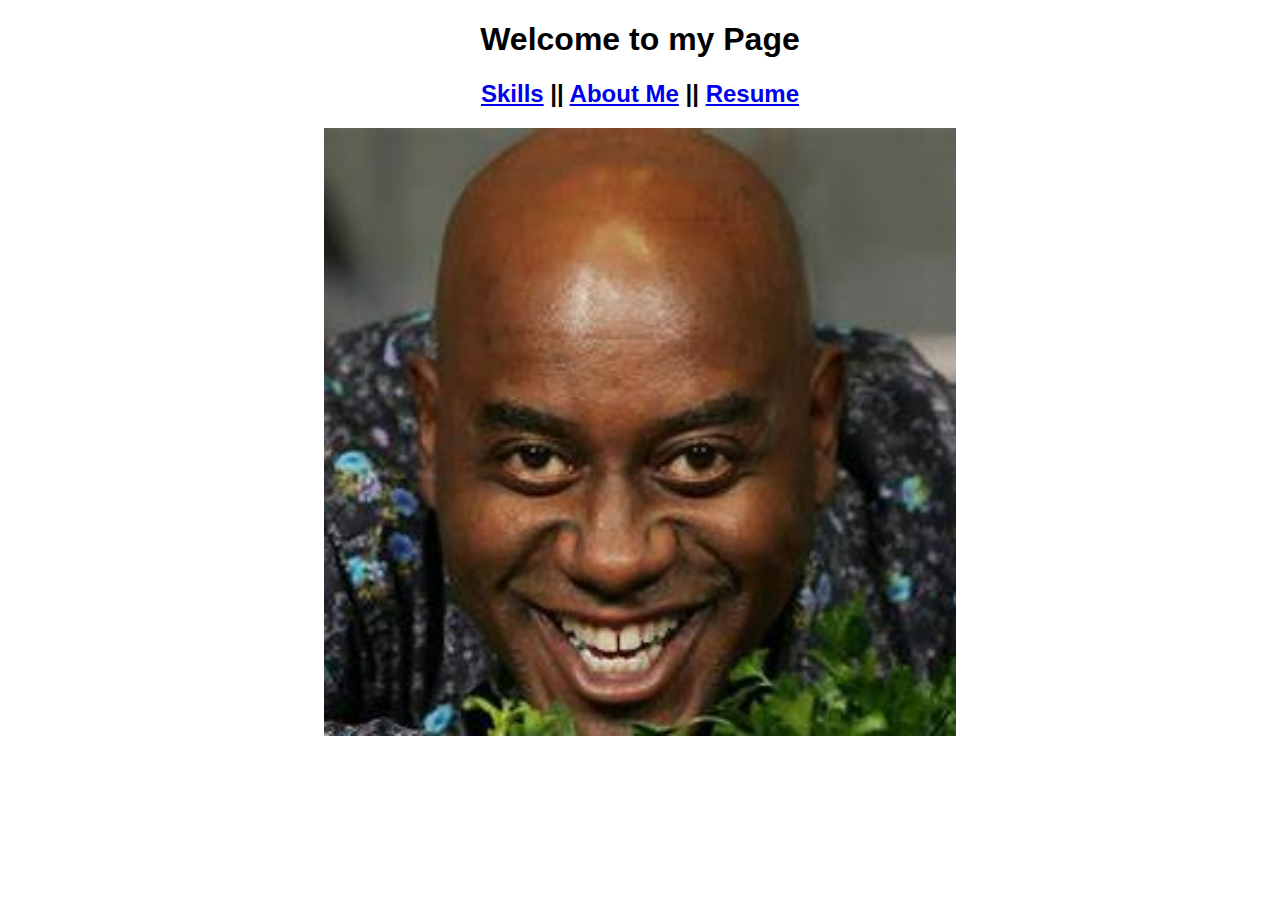
<file: index.html>
<!DOCTYPE html>
<html lang = "en">
<head>
  <link rel="stylesheet" type = "text/css" href="css/styles.css">
</head>
<body>
  <h1>Welcome to my Page</h1>
  <h2><a href = "skills.html">Skills</a> || <a href = "me.html">About Me</a> ||
  <a href = "resume.html">Resume</a></h2>
  <a target = "_blank" href = "images/ainsley.jpg">
	<img src ="images/ainsley.jpg" alt="Ainsley smiling" title = "Ainsley" class ="center"></a>
	</a>
</body>
</html>
</file>
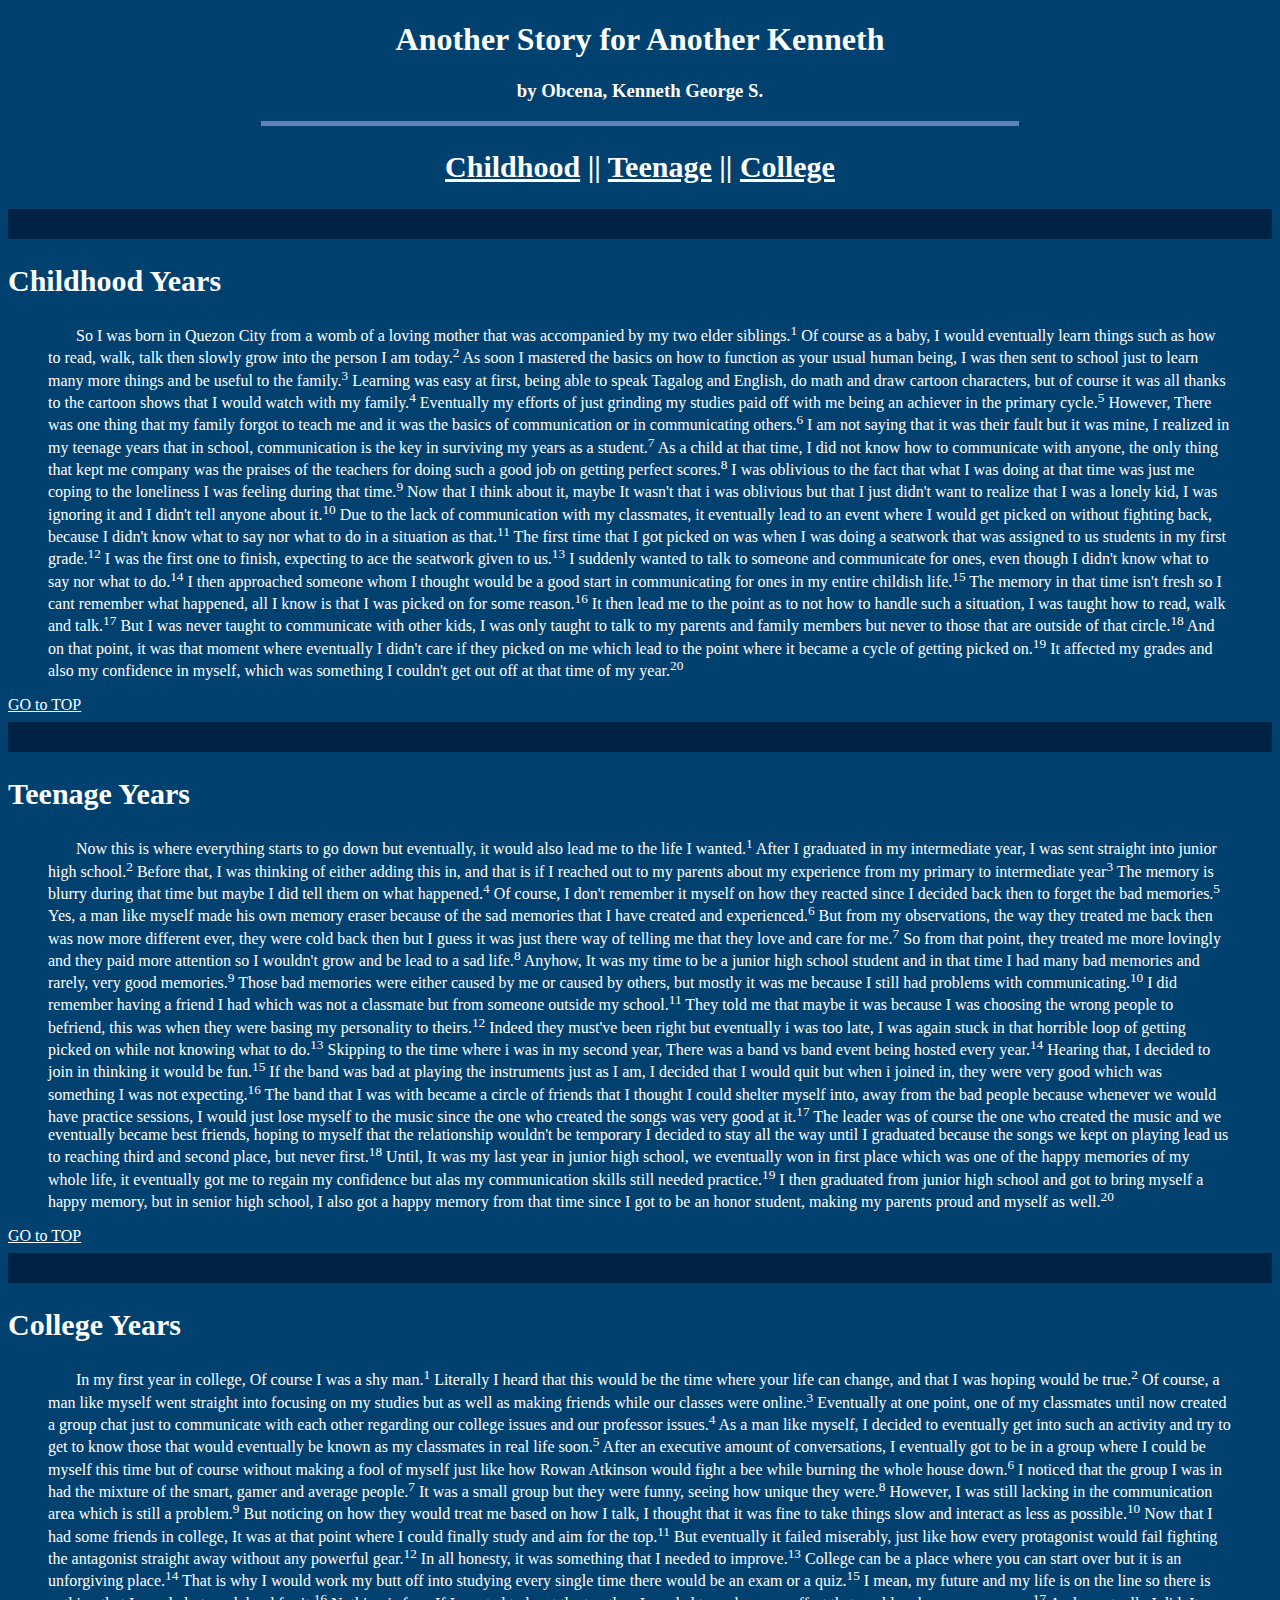
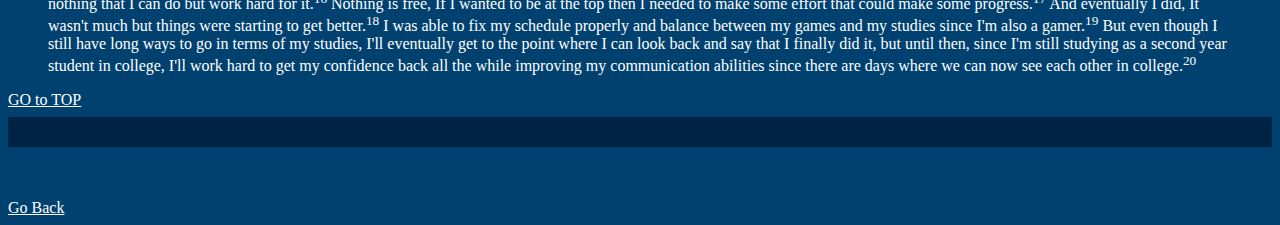
<file: me.html>
<!DOCTYPE html>
<html lang="en">
<head>
    <meta charset="utf-8" />
    <title>Biography</title>
</head>
<body style="background-color: #004170 ">
    <!-- Title of the Biography -->
    <h1 id = "top" style="color:white;text-align:center;font-family:Cascadia Code">
        Another Story for Another Kenneth
    </h1>
    <p></p>
    <h3 style="color:white;text-align:center;font-family:Cascadia Code"> by Obcena, Kenneth George S.</h3>
    <hr style="height: 5px; width: 60%; border: none; background-color: #6082B6 ">
	<h2 style="text-align:center;color:white;font-size:30px;font-family:serif;"><a style = "color:white;" href = "#child">Childhood</a> || <a href = "#teen" style = "color:white;">Teenage</a> || <a href = "#college" style = "color:white;">College</a><h2>
    <p></p>
    <!-- Childhood, Teenage and College Years-->
    <hr id = "child" style="height: 30px; border: none; background-color: #002244 ">
    <h2 style="text-align:left;color:white;font-size:30px;font-family:serif;">Childhood Years</h2>
	<p></p>
    <blockquote style="text-align: left; color: white; font-family:Trebuchet MS">
        &nbsp&nbsp&nbsp&nbsp&nbsp&nbsp So I was born in Quezon City from a womb of a loving mother that was accompanied by my two elder siblings.<sup>1</sup>
        Of course as a baby, I would eventually learn things such as how to read, walk, talk then slowly grow into the person I am today.<sup>2</sup>
        As soon I mastered the basics on how to function as your usual human being, I was then sent to school just to learn many more things and be useful to the family.<sup>3</sup>
        Learning was easy at first, being able to speak Tagalog and English, do math and draw cartoon characters, but of course it was all thanks to the cartoon shows that I would watch with my family.<sup>4</sup>
        Eventually my efforts of just grinding my studies paid off with me being an achiever in the primary cycle.<sup>5</sup>
        However, There was one thing that my family forgot to teach me and it was the basics of communication or in communicating others.<sup>6</sup>
        I am not saying that it was their fault but it was mine, I realized in my teenage years that in school, communication is the key in surviving my years as a student.<sup>7</sup>
        As a child at that time, I did not know how to communicate with anyone, the only thing that kept me company was the praises of the teachers for doing such a good job on getting perfect scores.<sup>8</sup>
        I was oblivious to the fact that what I was doing at that time was just me coping to the loneliness I was feeling during that time.<sup>9</sup>
        Now that I think about it, maybe It wasn't that i was oblivious but that I just didn't want to realize that I was a lonely kid, I was ignoring it and I didn't tell anyone about it.<sup>10</sup>
        Due to the lack of communication with my classmates, it eventually lead to an event where I would get picked on without fighting back, because I didn't know what to say nor what to do in a situation as that.<sup>11</sup>
        The first time that I got picked on was when I was doing a seatwork that was assigned to us students in my first grade.<sup>12</sup>
        I was the first one to finish, expecting to ace the seatwork given to us.<sup>13</sup>
        I suddenly wanted to talk to someone and communicate for ones, even though I didn't know what to say nor what to do.<sup>14</sup>
        I then approached someone whom I thought would be a good start in communicating for ones in my entire childish life.<sup>15</sup>
        The memory in that time isn't fresh so I cant remember what happened, all I know is that I was picked on for some reason.<sup>16</sup>
        It then lead me to the point as to not how to handle such a situation, I was taught how to read, walk and talk.<sup>17</sup>
        But I was never taught to communicate with other kids, I was only taught to talk to my parents and family members but never to those that are outside of that circle.<sup>18</sup>
        And on that point, it was that moment where eventually I didn't care if they picked on me which lead to the point where it became a cycle of getting picked on.<sup>19</sup>
        It affected my grades and also my confidence in myself, which was something I couldn't get out off at that time of my year.<sup>20</sup>
    </blockquote>
	<a style = "color:white;" href = "#top">GO to TOP</a>
    <hr style="height: 30px; border:none; background-color: #002244 ">
    <p></p>
    <h2  id = "teen" style="text-align:left;color:white;font-size:30px;font-family:serif;">Teenage Years </h2>
    <p></p>
    <blockquote style="text-align: left; color: white; font-family:Trebuchet MS">
        &nbsp&nbsp&nbsp&nbsp&nbsp&nbsp Now this is where everything starts to go down but eventually, it would also lead me to the life I wanted.<sup>1</sup>
        After I graduated in my intermediate year, I was sent straight into junior high school.<sup>2</sup>
        Before that, I was thinking of either adding this in, and that is if I reached out to my parents about my experience from my primary to intermediate year<sup>3</sup>
        The memory is blurry during that time but maybe I did tell them on what happened.<sup>4</sup>
        Of course, I don't remember it myself on how they reacted since I decided back then to forget the bad memories.<sup>5</sup>
        Yes, a man like myself made his own memory eraser because of the sad memories that I have created and experienced.<sup>6</sup>
        But from my observations, the way they treated me back then was now more different ever, they were cold back then but I guess it was just there way of telling me that they love and care for me.<sup>7</sup>
        So from that point, they treated me more lovingly and they paid more attention so I wouldn't grow and be lead to a sad life.<sup>8</sup>
        Anyhow, It was my time to be a junior high school student and in that time I had many bad memories and rarely, very good memories.<sup>9</sup>
        Those bad memories were either caused by me or caused by others, but mostly it was me because I still had problems with communicating.<sup>10</sup>
        I did remember having a friend I had which was not a classmate but from someone outside my school.<sup>11</sup>
        They told me that maybe it was because I was choosing the wrong people to befriend, this was when they were basing my personality to theirs.<sup>12</sup>
        Indeed they must've been right but eventually i was too late, I was again stuck in that horrible loop of getting picked on while not knowing what to do.<sup>13</sup>
        Skipping to the time where i was in my second year, There was a band vs band event being hosted every year.<sup>14</sup>
        Hearing that, I decided to join in thinking it would be fun.<sup>15</sup>
        If the band was bad at playing the instruments just as I am, I decided that I would quit but when i joined in, they were very good which was something I was not expecting.<sup>16</sup>
        The band that I was with became a circle of friends that I thought I could shelter myself into, away from the bad people because whenever we would have practice sessions, I would just lose myself to the music since the one who created the songs was very good at it.<sup>17</sup>
        The leader was of course the one who created the music and we eventually became best friends, hoping to myself that the relationship wouldn't be temporary I decided to stay all the way until I graduated because the songs we kept on playing lead us to reaching third and second place, but never first.<sup>18</sup>
        Until, It was my last year in junior high school, we eventually won in first place which was one of the happy memories of my whole life, it eventually got me to regain my confidence but alas my communication skills still needed practice.<sup>19</sup>
        I then graduated from junior high school and got to bring myself a happy memory, but in senior high school, I also got a happy memory from that time since I got to be an honor student, making my parents proud and myself as well.<sup>20</sup>
    </blockquote>
	<a style = "color:white;" href = "#top">GO to TOP</a>
    <hr style="height: 30px; border:none; background-color: #002244 ">
    <p></p>
    <h2 style="text-align:left;color:white;font-size:30px;font-family:serif;">College Years </h2>
    <p></p>
    <blockquote id = "college" style="text-align: left; color: white; font-family:Trebuchet MS">
        &nbsp&nbsp&nbsp&nbsp&nbsp&nbsp In my first year in college, Of course I was a shy man.<sup>1</sup>
        Literally I heard that this would be the time where your life can change, and that I was hoping would be true.<sup>2</sup>
        Of course, a man like myself went straight into focusing on my studies but as well as making friends while our classes were online.<sup>3</sup>
        Eventually at one point, one of my classmates until now created a group chat just to communicate with each other regarding our college issues and our professor issues.<sup>4</sup>
        As a man like myself, I decided to eventually get into such an activity and try to get to know those that would eventually be known as my classmates in real life soon.<sup>5</sup>
        After an executive amount of conversations, I eventually got to be in a group where I could be myself this time but of course without making a fool of myself just like how Rowan Atkinson would fight a bee while burning the whole house down.<sup>6</sup>
        I noticed that the group I was in had the mixture of the smart, gamer and average people.<sup>7</sup>
        It was a small group but they were funny, seeing how unique they were.<sup>8</sup>
        However, I was still lacking in the communication area which is still a problem.<sup>9</sup>
        But noticing on how they would treat me based on how I talk, I thought that it was fine to take things slow and interact as less as possible.<sup>10</sup>
        Now that I had some friends in college, It was at that point where I could finally study and aim for the top.<sup>11</sup>
        But eventually it failed miserably, just like how every protagonist would fail fighting the antagonist straight away without any powerful gear.<sup>12</sup>
        In all honesty, it was something that I needed to improve.<sup>13</sup>
        College can be a place where you can start over but it is an unforgiving place.<sup>14</sup>
        That is why I would work my butt off into studying every single time there would be an exam or a quiz.<sup>15</sup>
        I mean, my future and my life is on the line so there is nothing that I can do but work hard for it.<sup>16</sup>
        Nothing is free, If I wanted to be at the top then I needed to make some effort that could make some progress.<sup>17</sup>
        And eventually I did, It wasn't much but things were starting to get better.<sup>18</sup>
        I was able to fix my schedule properly and balance between my games and my studies since I'm also a gamer.<sup>19</sup>
        But even though I still have long ways to go in terms of my studies, I'll eventually get to the point where I can look back and say that I finally did it, but until then, since I'm still studying as a second year student in college, I'll work hard to get my confidence back all the while improving my communication abilities since there are days where we can now see each other in college.<sup>20</sup>
    </blockquote>
	<a style = "color:white;" href = "#top">GO to TOP</a>
    <hr style="height: 30px; border:none; background-color: #002244 ">
    <p></p>
	<br></br>
	<a href = "index.html" style="color:white">Go Back</a>
</body>
</html>
</file>
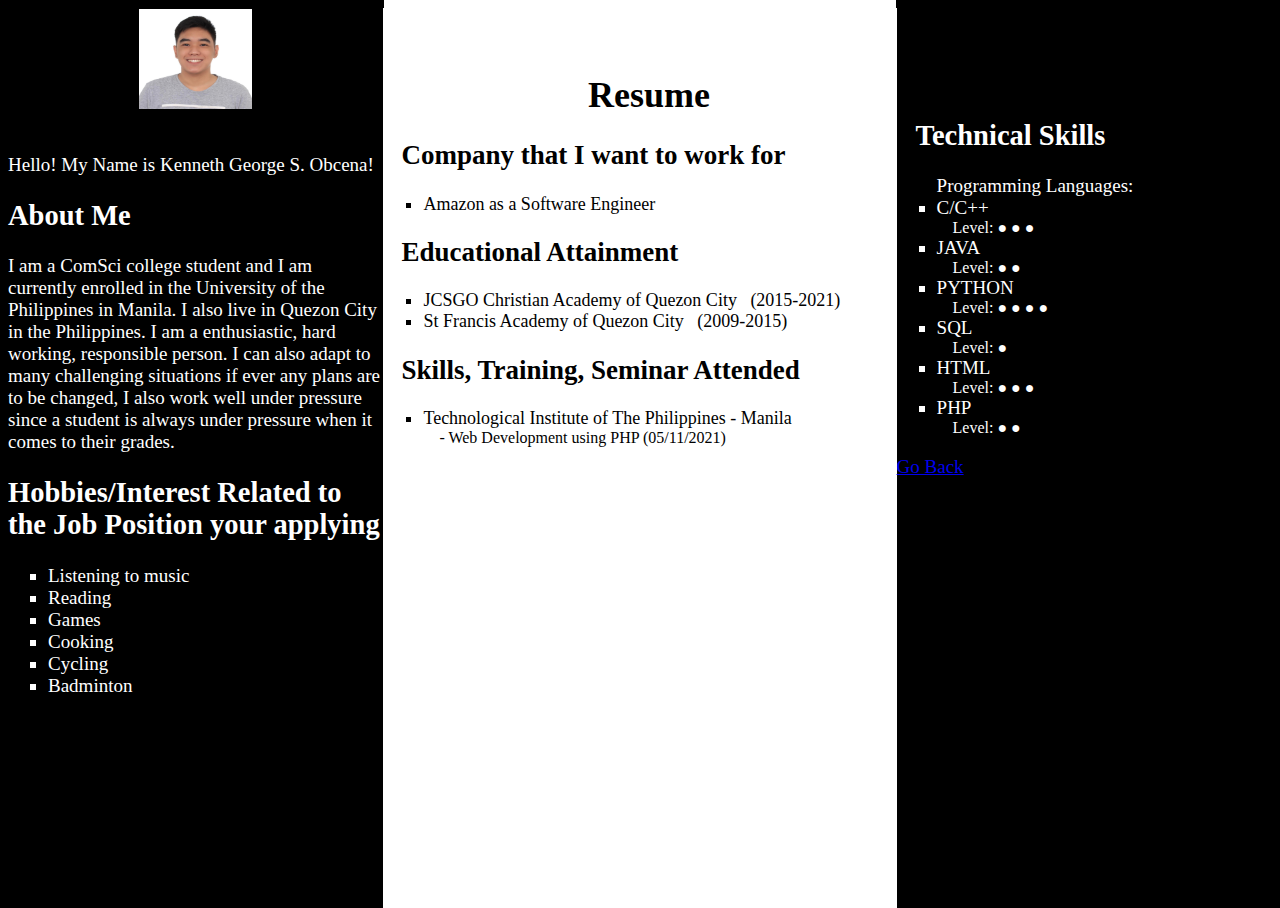
<file: resume.html>
<!DOCTYPE html>
<html lang = "en">
  <head>
  <title>Resume</title>
  <link rel="stylesheet" type="text/css" href="css/resume.css">
  </head>
  <body>
  <div class = "left">
  <img src = "images/face.jpg" class = "center" alt = "my picture"></img>
  <br></br>
  <div class = "text">Hello! My Name is Kenneth George S. Obcena!</div>
  <div class = "lefthead"><h2>About Me</h2></div>
<div class = "lefttext">I am a ComSci college student and I am currently
enrolled in the University of the Philippines in Manila. 
I also live in Quezon City in the Philippines. I am a 
enthusiastic, hard working, responsible person. I can 
also adapt to many challenging situations if ever 
any plans are to be changed, I also work well under 
pressure since a student is always under pressure when
it comes to their 
grades.</div>
<div class = "lefthead"><h2>Hobbies/Interest Related to the Job Position your applying</h2></div>
	<div class = "lefttext"><ul>
		<li>Listening to music</li>
		<li>Reading</li>
		<li>Games</li>
		<li>Cooking</li>
		<li>Cycling</li>
		<li>Badminton</li>
	</ul></div>
</div>

<div class = "middle">
<br></br>
<div class = "middlehead"><h1>Resume</h1></div>
  <div class = "middlehead"><h2>Company that I want to work for</h2></div>
  <div class = "middletext"><ul>
	<li>Amazon as a Software Engineer</li>
	</ul>
  <div class = "middlehead"><h2>Educational Attainment</h2></div>
  <ul>
	<li>JCSGO Christian Academy of Quezon City &nbsp&nbsp(2015-2021)</li>
	<li>St Francis Academy of Quezon City &nbsp&nbsp(2009-2015)</li>
  </ul>
  <div class = "middlehead"><h2>Skills, Training, Seminar Attended</h2></div>
  <ul>
	<li>Technological Institute of The Philippines - Manila</li>
	<li class = "remove">- Web Development using PHP (05/11/2021)</li>
	</ul>
  </div>
</div>	


<div class = "right">
  <br></br>
  <br></br>
  <div class = "righthead"><h2>Technical Skills</h2></div>
  <ul>
	Programming Languages:
	<li type = "disc">C/C++</li>
	<div class = "righttext">Level: &#9679; &#9679; &#9679;</div> 
	<li type = "disc">JAVA</li>
	<div class = "righttext">Level: &#9679; &#9679;</div> 
	<li type = "disc">PYTHON</li>
	<div class = "righttext">Level: &#9679; &#9679; &#9679; &#9679;</div> 
	<li type = "disc">SQL</li>
	<div class = "righttext">Level: &#9679; </div> 
	<li type = "disc">HTML</li>
	<div class = "righttext">Level: &#9679; &#9679; &#9679;</div> 
	<li type = "disc">PHP</li>
	<div class = "righttext">Level: &#9679; &#9679;</div> 
  </ul>
	<a href = "index.html">Go Back</a>
	<div>
		<br></br>
  </body>
</html>
</file>
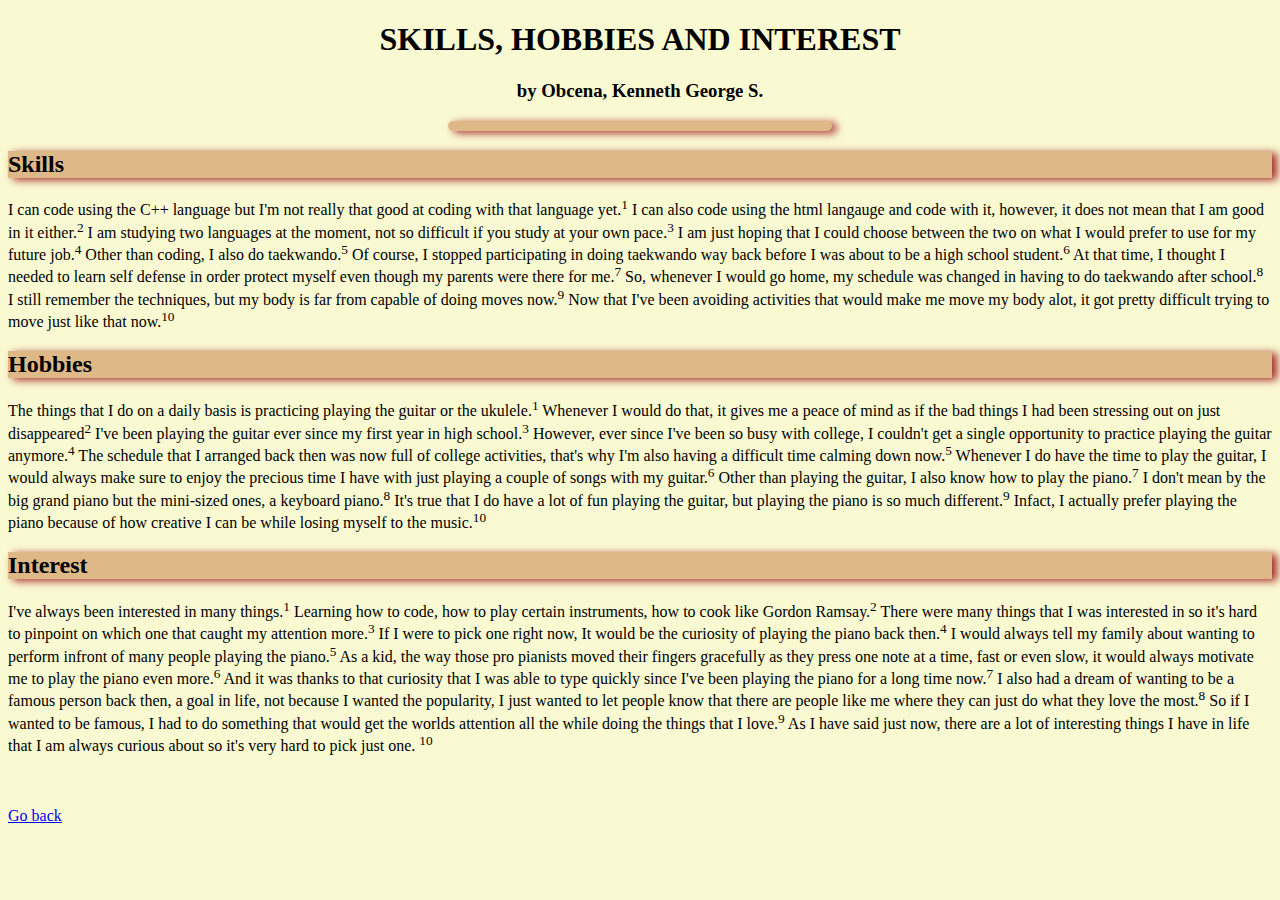
<file: skills.html>
<!DOCTYPE html>
<html lang="en">
<head>
    <meta charset="utf-8">
    <link rel="stylesheet" type="text/css" href="css/mystyle.css">
    <title>Skills, Hobbies and Interest</title>
</head>

<body>
    <h1>SKILLS, HOBBIES AND INTEREST</h1>
    <h3>by Obcena, Kenneth George S.</h3>
    <hr>
    <!--The skills hobbies and interests-->
        <h2>Skills</h2>
        <p>I can code using the C++ language but I'm not really that good at coding with that language yet.<sup>1</sup>
        I can also code using the html langauge and code with it, however, it does not mean that I am good in it either.<sup>2</sup>
        I am studying two languages at the moment, not so difficult if you study at your own pace.<sup>3</sup>
        I am just hoping that I could choose between the two on what I would prefer to use for my future job.<sup>4</sup>
        Other than coding, I also do taekwando.<sup>5</sup>
        Of course, I stopped participating in doing taekwando way back before I was about to be a high school student.<sup>6</sup>
        At that time, I thought I needed to learn self defense in order protect myself even though my parents were there for me.<sup>7</sup>
        So, whenever I would go home, my schedule was changed in having to do taekwando after school.<sup>8</sup>
        I still remember the techniques, but my body is far from capable of doing moves now.<sup>9</sup>
        Now that I've been avoiding activities that would make me move my body alot, it got pretty difficult trying to move just like that now.<sup>10</sup>
        </p>

        <h2>Hobbies</h2>
        <p>The things that I do on a daily basis is practicing playing the guitar or the ukulele.<sup>1</sup>
        Whenever I would do that, it gives me a peace of mind as if the bad things I had been stressing out on just disappeared<sup>2</sup>
        I've been playing the guitar ever since my first year in high school.<sup>3</sup>
        However, ever since I've been so busy with college, I couldn't get a single opportunity to practice playing the guitar anymore.<sup>4</sup>
        The schedule that I arranged back then was now full of college activities, that's why I'm also having a difficult time calming down now.<sup>5</sup>
        Whenever I do have the time to play the guitar, I would always make sure to enjoy the precious time I have with just playing a couple of songs with my guitar.<sup>6</sup>
        Other than playing the guitar, I also know how to play the piano.<sup>7</sup>
        I don't mean by the big grand piano but the mini-sized ones, a keyboard piano.<sup>8</sup>
        It's true that I do have a lot of fun playing the guitar, but playing the piano is so much different.<sup>9</sup>
        Infact, I actually prefer playing the piano because of how creative I can be while losing myself to the music.<sup>10</sup>
        </p>

        <h2>Interest</h2>
        <p>I've always been interested in many things.<sup>1</sup>
        Learning how to code, how to play certain instruments, how to cook like Gordon Ramsay.<sup>2</sup>
        There were many things that I was interested in so it's hard to pinpoint on which one that caught my attention more.<sup>3</sup>
        If I were to pick one right now, It would be the curiosity of playing the piano back then.<sup>4</sup>
        I would always tell my family about wanting to perform infront of many people playing the piano.<sup>5</sup>
        As a kid, the way those pro pianists moved their fingers gracefully as they press one note at a time, fast or even slow, it would always motivate me to play the piano even more.<sup>6</sup>
        And it was thanks to that curiosity that I was able to type quickly since I've been playing the piano for a long time now.<sup>7</sup>
        I also had a dream of wanting to be a famous person back then, a goal in life, not because I wanted the popularity, I just wanted to let people know that there are people like me where they can just do what they love the most.<sup>8</sup>
        So if I wanted to be famous, I had to do something that would get the worlds attention all the while doing the things that I love.<sup>9</sup>
        As I have said just now, there are a lot of interesting things I have in life that I am always curious about so it's very hard to pick just one. <sup>10</sup>
        </p>
		
		<br></br>
		<a href = "index.html">Go back</a>
</body>
</html>
</file>
<file: css/styles.css>
h1{
  text-align:center;
  font-family:Verdana,sans-serif;
}
h2{
  text-align:center;
  font-family:Arial,Narrow,sans-serif;
}

.center{
	display: block;
	margin-left: auto;
	margin-right: auto;
	width: 50%;
}
</file>
<file: css/resume.css>
img{
	width: 100px;
	height: 100px;
	margin:1px;
}
text {
	font-family:Cascadia Code;

}
.center {
  display: block;
  margin-left: auto;
  margin-right: auto;
  width: 30%;
}
h1{
	text-align:center;
	font-family:Cascadia Code;
}
li{
	list-style-type:square;
}
li.remove{
	list-style-type:none;
	font-size:16px;
	text-indent:1em;
}
.link{
	text-align:center;
}
pre{
	background-color:blue;
	padding:5px
	font-size:30px;
	color:white;
	font-family:Georgia,serif;
}

body{
    border: 0px solid black;
	background: linear-gradient(to right,
	black 30%, 
	white 25%,
	white 70%,
	black 60%
	); 
}
.left{
	width: 29.7%;
	height: 100vh;
	background-color: black;
	float:left;
	font-size:19px;
	color:white;
}
.lefttext{
	font-family:Palatino,serif;
	
}
.lefthead{
	font-family:Times New Roman, serif;
	color: white;

}
.middle{
  width: 40.6%;
  height: 100vh;
  font-size:18px;
  background-color: white;
  float:left;
}
.middlehead{
	text-indent:1em;
	font-family:Times New Roman, serif;
}
.middletext{
	color:black;
	font-family:Georgia;
}

.right{
	width: 20.7%;
	height: 100vh;
	background-color: black;
	color:white;
	font-size:19px;
	float:left;
	font-family:Georgia;
}
.righttext{
	text-indent:1em;
	font-size:16px;
	font-family:Georgia;
}
.righthead{
	text-indent:1em;
	font-family:Times New Roman, serif;
	color: white;
}
</file>
<file: css/mystyle.css>
body {
    background-color: lightgoldenrodyellow;
}
h1 {
    text-align: center;
    font-family: Cascadia Code;
}
h2 {
    font-family: 'Book Antiqua';
    background-color: burlywood;
    box-shadow: 5px 2px 8px brown;
}
h3 {
    text-align: center;
    font-family: Cascadia Code;
}
hr {
    height: 10px;
    width: 24em;
    border: none;
    border-radius:5px;
    box-shadow:5px 2px 8px brown;
    background-color:burlywood;
}
p {
    text-align:left;
}
</file>
